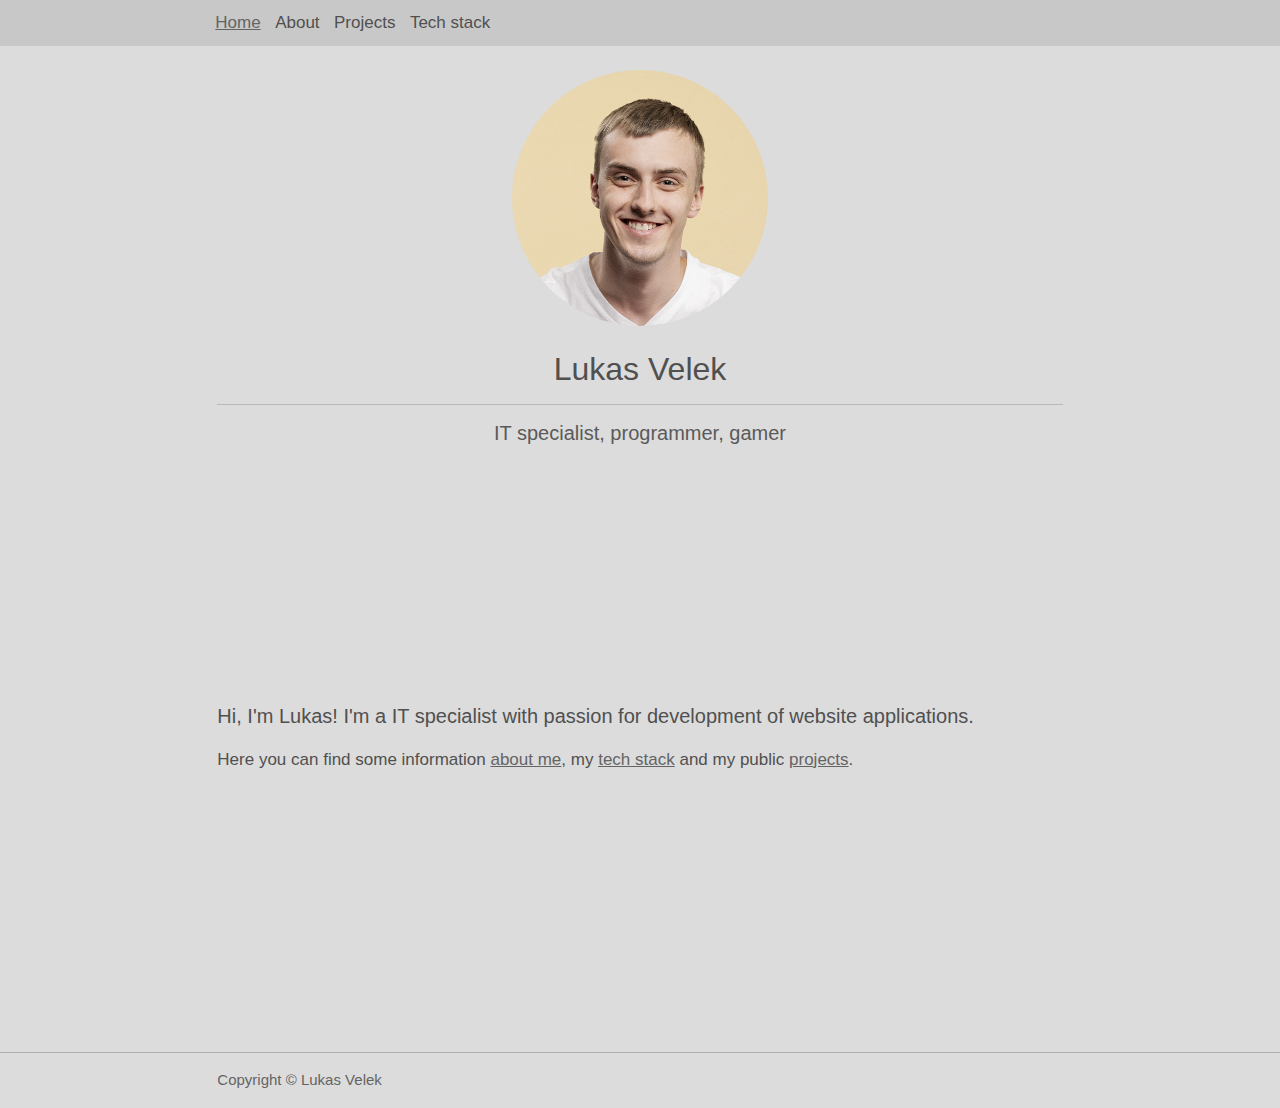
<file: index.html>
<!DOCTYPE html>
<html>
    <head>
        <link rel="stylesheet" href="css/bootstrap.css">
        <link rel="stylesheet" href="css/style.css">
        <title>Lukas Velek</title>
        <script
            src="https://code.jquery.com/jquery-3.7.1.js"
            integrity="sha256-eKhayi8LEQwp4NKxN+CfCh+3qOVUtJn3QNZ0TciWLP4="
            crossorigin="anonymous"></script>
    </head>
    <body>
        <div class="row">
            <div class="col-md">
                <!-- HEADER / NAVIGATION BAR -->
                <div class="row" id="navbar">
                    <div class="col-md-1 col-lg-2"></div>

                    <div class="col-md col-lg">
                        <a class="navbar-link-current" href="index.html">Home</a>
                        <a class="navbar-link" href="about-me.html">About</a>
                        <a class="navbar-link" href="projects.html">Projects</a>
                        <a class="navbar-link" href="tech-stack.html">Tech stack</a>
                    </div>

                    <div class="col-md-1 col-lg-2"></div>
                </div>
                <!-- END OF HEADER / NAVIGATION BAR -->

                <br>

                <!-- PAGE INTRO -->
                <div class="row" id="page-intro">
                    <div class="col-md-1 col-lg-2"></div>

                    <div class="col-md col-lg" id="center">
                        <img src="src/profile-picture.png" alt="Profile picture showing author" width="256px">
                        <br>
                        <br>
                        <h2 class="page-intro-title">Lukas Velek</h2>
                        <hr>
                        <h3 class="page-intro-subtitle">IT specialist, programmer, gamer</h3>
                    </div>

                    <div class="col-md-1 col-lg-2"></div>
                </div>
                <!-- END OF PAGE INTRO -->

                <br>

                <div class="division-banner"></div>

                <br>

                <!-- PAGE CONTENT -->
                <div class="row" id="page-content">
                    <div class="col-md-1 col-lg-2"></div>

                    <div class="col-md col-lg">
                        <p class="page-content-title">
                            Hi, I'm Lukas! I'm a IT specialist with passion for development of website applications.
                        </p>

                        <p class="page-content-text">
                            Here you can find some information <a class="page-content-text-link" href="about-me.html">about me</a>,
                            my <a class="page-content-text-link" href="tech-stack.html">tech stack</a>
                            and my public <a class="page-content-text-link" href="projects.html">projects</a>.
                        </p>
                    </div>

                    <div class="col-md-1 col-lg-2"></div>
                </div>
                <!-- END OF PAGE CONTENT -->

                <br>

                <div class="division-banner"></div>

                <br>
            </div>
        </div>
    </body>

    <hr>

    <footer>
        <div class="row">
            <div class="col-md-1 col-lg-2"></div>

            <div class="col-md col-lg">
                <!-- FOOTER DATA -->

                <p class="footer-text">
                    Copyright &copy; <span id="footer-text-date"></span> Lukas Velek
                </p>

                <!-- END OF FOOTER DATA -->
            </div>

            <div class="col-md-1 col-lg-2"></div>
        </div>

        <script type="text/javascript" src="js/main.js"></script>
        <script type="text/javascript">
            init();
        </script>
    </footer>
</html>
</file>
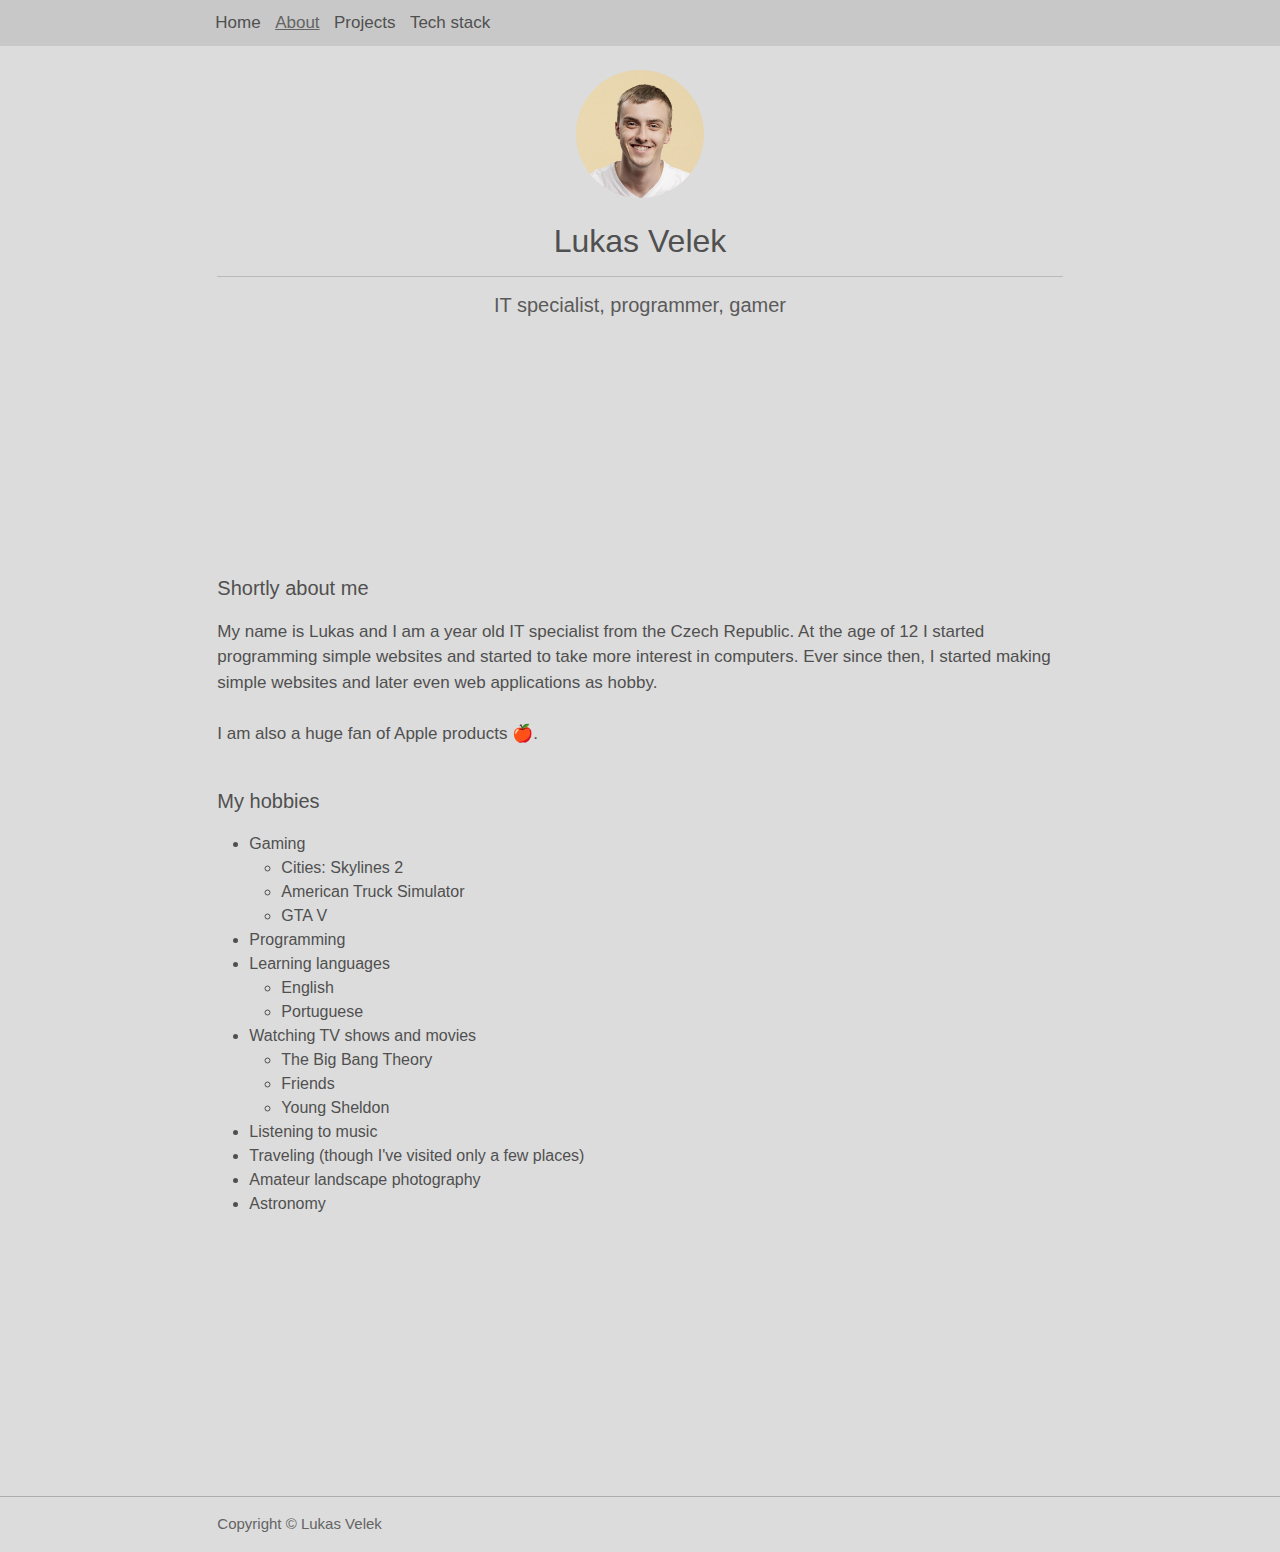
<file: about-me.html>
<!DOCTYPE html>
<html>
    <head>
        <link rel="stylesheet" href="css/bootstrap.css">
        <link rel="stylesheet" href="css/style.css">
        <title>Lukas Velek - About me</title>
        <script
            src="https://code.jquery.com/jquery-3.7.1.js"
            integrity="sha256-eKhayi8LEQwp4NKxN+CfCh+3qOVUtJn3QNZ0TciWLP4="
            crossorigin="anonymous"></script>
    </head>
    <body>
        <div class="row">
            <div class="col-md">
                <!-- HEADER / NAVIGATION BAR -->
                <div class="row" id="navbar">
                    <div class="col-md-1 col-lg-2"></div>

                    <div class="col-md col-lg">
                        <a class="navbar-link" href="index.html">Home</a>
                        <a class="navbar-link-current" href="about-me.html">About</a>
                        <a class="navbar-link" href="projects.html">Projects</a>
                        <a class="navbar-link" href="tech-stack.html">Tech stack</a>
                    </div>

                    <div class="col-md-1 col-lg-2"></div>
                </div>
                <!-- END OF HEADER / NAVIGATION BAR -->

                <br>

                <!-- PAGE INTRO -->
                <div class="row" id="page-intro">
                    <div class="col-md-1 col-lg-2"></div>

                    <div class="col-md col-lg" id="center">
                        <img src="src/profile-picture.png" alt="Profile picture showing author" width="128px">
                        <br>
                        <br>
                        <h2 class="page-intro-title">Lukas Velek</h2>
                        <hr>
                        <h3 class="page-intro-subtitle">IT specialist, programmer, gamer</h3>
                    </div>

                    <div class="col-md-1 col-lg-2"></div>
                </div>
                <!-- END OF PAGE INTRO -->

                <br>

                <div class="division-banner"></div>

                <br>

                <!-- PAGE CONTENT -->
                <div class="row" id="page-content">
                    <div class="col-md-1 col-lg-2"></div>

                    <div class="col-md col-lg">
                        <p class="page-content-title">
                            Shortly about me
                        </p>

                        <p class="page-content-text">
                            My name is Lukas and I am a <span id="about-me-my-age"></span> year old IT specialist from the Czech Republic.
                            At the age of 12 I started programming simple websites and started to take more interest
                            in computers. Ever since then, I started making simple websites and later even web applications as hobby.
                            <br><br>
                            I am also a huge fan of Apple products &#127822;.
                        </p>

                        <br>

                        <p class="page-content-title">
                            My hobbies
                        </p>

                        <p class="page-content-text">
                            <ul>
                                <li>
                                    Gaming

                                    <ul>
                                        <li>Cities: Skylines 2</li>
                                        <li>American Truck Simulator</li>
                                        <li>GTA V</li>
                                    </ul>
                                </li>

                                <li>
                                    Programming
                                </li>

                                <li>
                                    Learning languages

                                    <ul>
                                        <li>English</li>
                                        <li>Portuguese</li>
                                    </ul>
                                </li>

                                <li>
                                    Watching TV shows and movies
                                    
                                    <ul>
                                        <li>The Big Bang Theory</li>
                                        <li>Friends</li>
                                        <li>Young Sheldon</li>
                                    </ul>
                                </li>

                                <li>
                                    Listening to music
                                </li>

                                <li>
                                    Traveling (though I've visited only a few places)
                                </li>

                                <li>
                                    Amateur landscape photography
                                </li>

                                <li>
                                    Astronomy
                                </li>
                            </ul>
                        </p>
                    </div>

                    <div class="col-md-1 col-lg-2"></div>
                </div>
                <!-- END OF PAGE CONTENT -->

                <br>

                <div class="division-banner"></div>

                <br>
            </div>
        </div>
    </body>

    <hr>

    <footer>
        <div class="row">
            <div class="col-md-1 col-lg-2"></div>

            <div class="col-md col-lg">
                <!-- FOOTER DATA -->

                <p class="footer-text">
                    Copyright &copy; <span id="footer-text-date"></span> Lukas Velek
                </p>

                <!-- END OF FOOTER DATA -->
            </div>

            <div class="col-md-1 col-lg-2"></div>
        </div>

        <script type="text/javascript" src="js/main.js"></script>
        <script type="text/javascript">
            isAboutMe = true;
            init();
        </script>
    </footer>
</html>
</file>
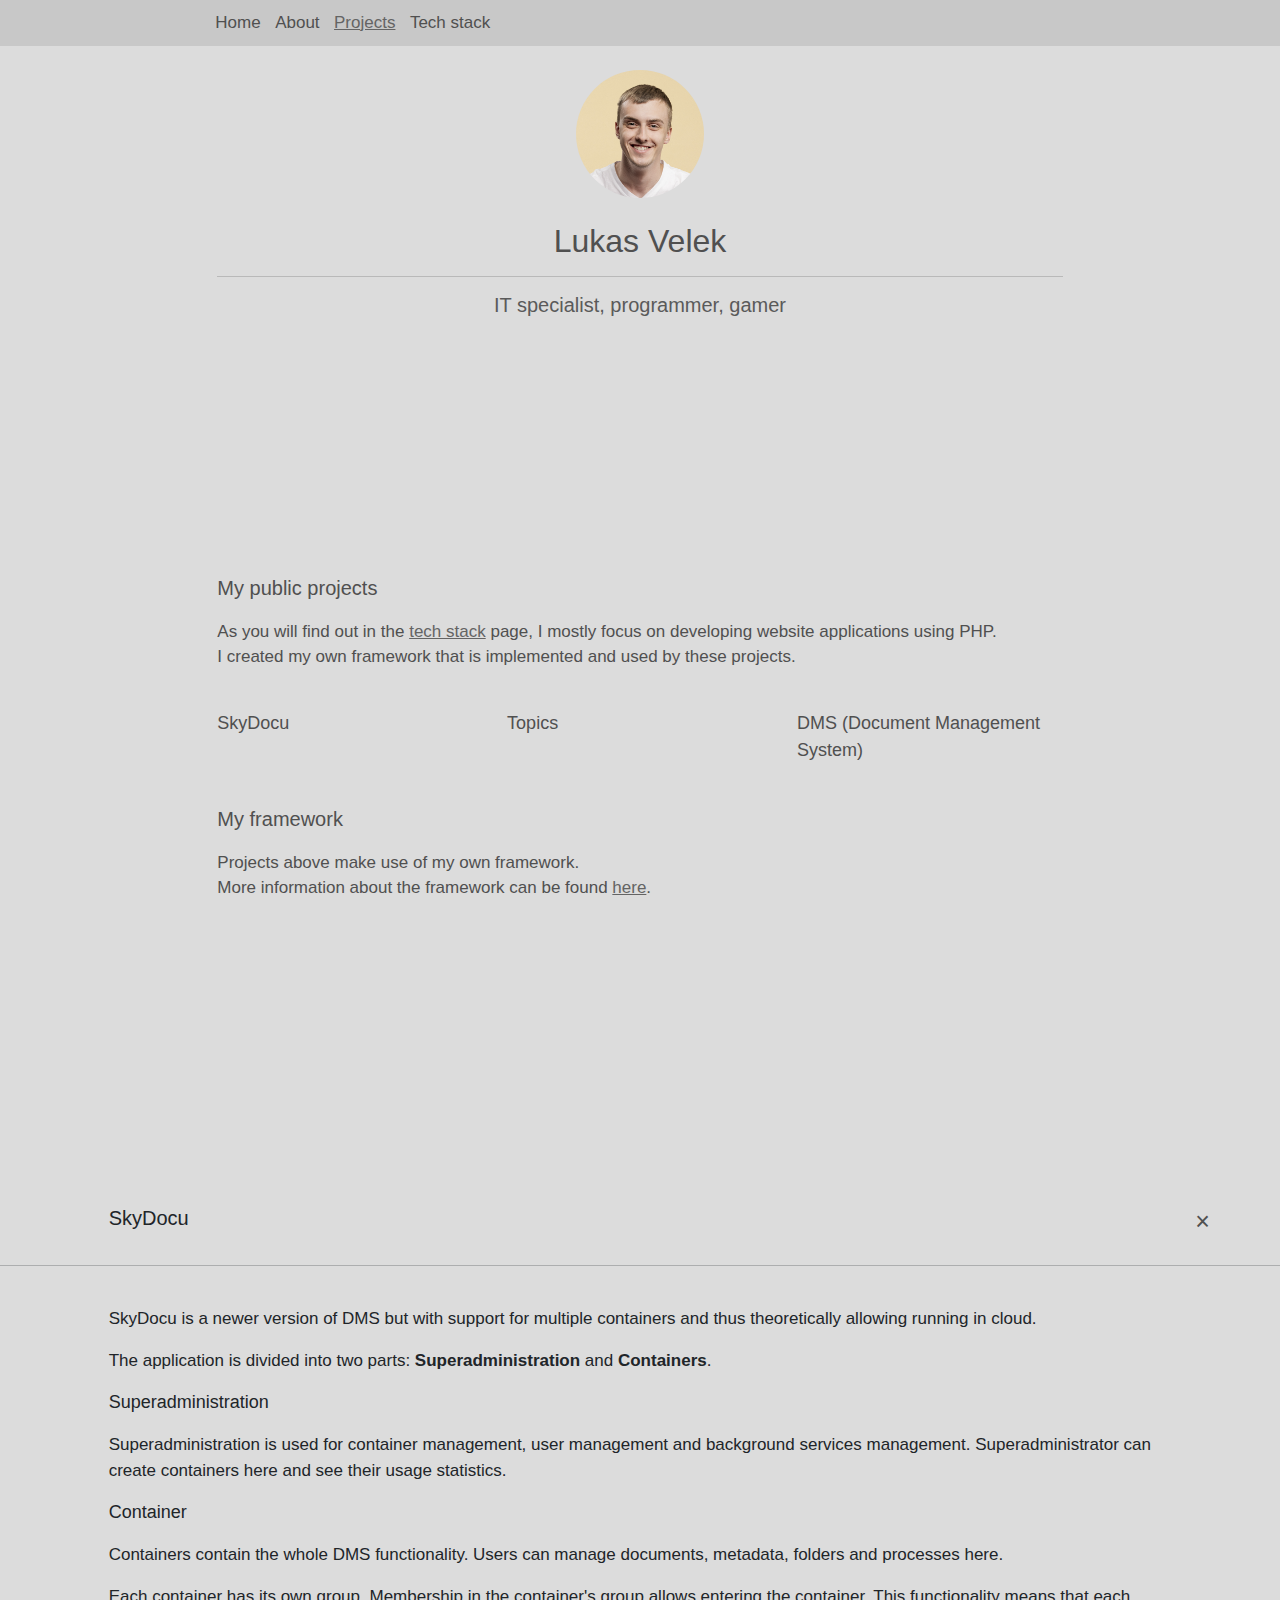
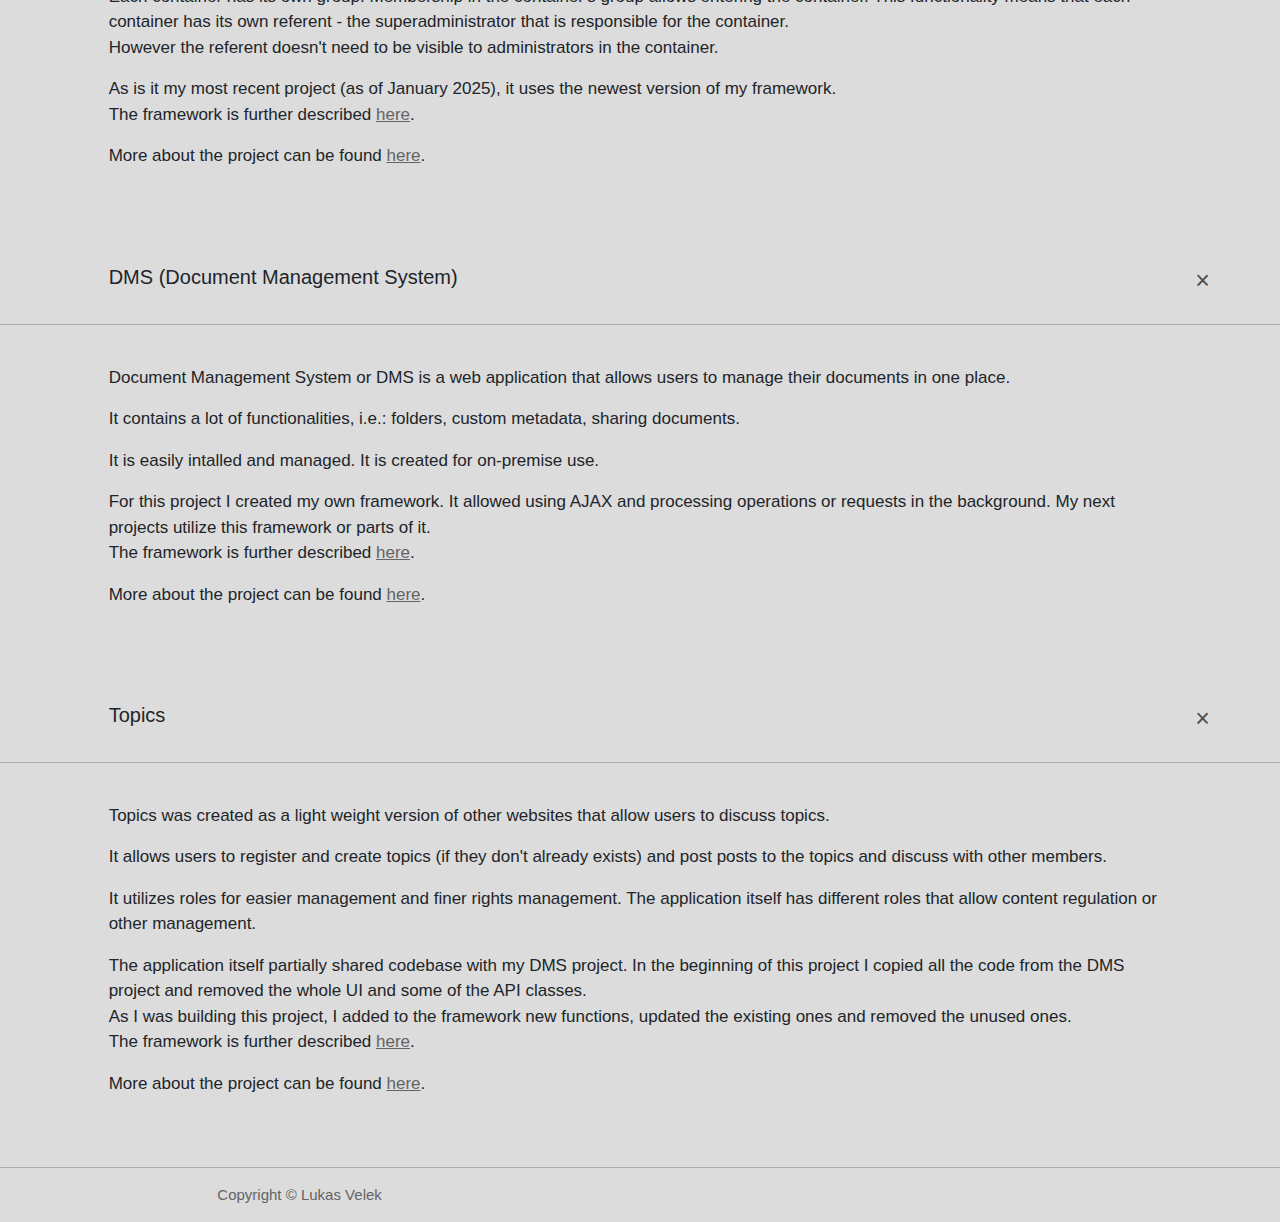
<file: projects.html>
<!DOCTYPE html>
<html>
    <head>
        <link rel="stylesheet" href="css/bootstrap.css">
        <link rel="stylesheet" href="css/style.css">
        <title>Lukas Velek - Projects</title>
        <script
            src="https://code.jquery.com/jquery-3.7.1.js"
            integrity="sha256-eKhayi8LEQwp4NKxN+CfCh+3qOVUtJn3QNZ0TciWLP4="
            crossorigin="anonymous"></script>
    </head>
    <body>
        <div class="row">
            <div class="col-md">
                <!-- HEADER / NAVIGATION BAR -->
                <div class="row" id="navbar">
                    <div class="col-md-1 col-lg-2"></div>

                    <div class="col-md col-lg">
                        <a class="navbar-link" href="index.html">Home</a>
                        <a class="navbar-link" href="about-me.html">About</a>
                        <a class="navbar-link-current" href="projects.html">Projects</a>
                        <a class="navbar-link" href="tech-stack.html">Tech stack</a>
                    </div>

                    <div class="col-md-1 col-lg-2"></div>
                </div>
                <!-- END OF HEADER / NAVIGATION BAR -->

                <br>

                <!-- PAGE INTRO -->
                <div class="row" id="page-intro">
                    <div class="col-md-1 col-lg-2"></div>

                    <div class="col-md col-lg" id="center">
                        <img src="src/profile-picture.png" alt="Profile picture showing author" width="128px">
                        <br>
                        <br>
                        <h2 class="page-intro-title">Lukas Velek</h2>
                        <hr>
                        <h3 class="page-intro-subtitle">IT specialist, programmer, gamer</h3>
                    </div>

                    <div class="col-md-1 col-lg-2"></div>
                </div>
                <!-- END OF PAGE INTRO -->

                <br>

                <div class="division-banner"></div>

                <br>

                <!-- PAGE CONTENT -->
                <div class="row" id="page-content">
                    <div class="col-md-1 col-lg-2"></div>

                    <div class="col-md col-lg">
                        <div class="row">
                            <div class="col-md col-lg">
                                <p class="page-content-title">
                                    My public projects
                                </p>
        
                                <p class="page-content-text">
                                    As you will find out in the <a class="page-content-text-link" href="tech-stack.html">tech stack</a> page, I mostly focus on developing
                                    website applications using PHP.
                                    <br>
                                    I created my own framework that is implemented and used by these projects.
                                </p>
                            </div>
                        </div>

                        <br>

                        <div class="row">
                            <!-- PROJECTS -->
                            <div class="col-md col-lg" id="projects-showcase-skydocu">
                                <p class="page-content-subtitle">SkyDocu</p>
                            </div>

                            <div class="col-md col-lg" id="projects-showcase-topics">
                                <p class="page-content-subtitle">Topics</p>
                            </div>

                            <div class="col-md col-lg" id="projects-showcase-dms">
                                <p class="page-content-subtitle">DMS (Document Management System)</p>
                            </div>
                        </div>

                        <br>

                        <div class="row">
                            <div class="col-md col-lg">
                                <p class="page-content-title">
                                    My framework
                                </p>

                                <p class="page-content-text">
                                    Projects above make use of my own framework.
                                    <br>
                                    More information about the framework can be found <a class="page-content-text-link" href="projects/my-framework.html">here</a>.
                                </p>
                            </div>
                        </div>
                    </div>

                    <div class="col-md-1 col-lg-2"></div>
                </div>
                <!-- END OF PAGE CONTENT -->

                <br>

                <div class="division-banner"></div>

                <br>
            </div>
        </div>

        <span id="modals">
            <div id="projects-content-skydocu">
                <div class="row">
                    <div class="col-md-1 col-lg-1"></div>
    
                    <div class="col-md col-lg">
                        <p class="page-content-title">SkyDocu</p>
                    </div>
    
                    <div class="col-md-1 col-lg-1">
                        <a class="modal-close-button" href="#" onclick="closeModal('projects-content-skydocu')">&times;</a>
                    </div>
                </div>
    
                <hr>
                <br>
    
                <div class="row">
                    <div class="col-md-1 col-lg-1"></div>
    
                    <div class="col-md col-lg">
                        <p class="page-content-text">
                            SkyDocu is a newer version of DMS but with support for multiple containers and thus theoretically allowing running in cloud.
                        </p>
    
                        <p class="page-content-text">
                            The application is divided into two parts: <b>Superadministration</b> and <b>Containers</b>.
                        </p>
                        
                        <p class="page-content-subtitle">
                            Superadministration
                        </p>

                        <p class="page-content-text">
                            Superadministration is used for container management, user management and background services management.
                            Superadministrator can create containers here and see their usage statistics.
                        </p>

                        <p class="page-content-subtitle">
                            Container
                        </p>

                        <p class="page-content-text">
                            Containers contain the whole DMS functionality. Users can manage documents, metadata, folders and processes here.
                        </p>

                        <p class="page-content-text">
                            Each container has its own group. Membership in the container's group allows entering the container.
                            This functionality means that each container has its own referent - the superadministrator that is responsible for the container.
                            <br>
                            However the referent doesn't need to be visible to administrators in the container.
                        </p>
    
                        <p class="page-content-text">
                            As is it my most recent project (as of January 2025), it uses the newest version of my framework.
                            <br>
                            The framework is further described <a class="page-content-text-link" href="projects/my-framework.html">here</a>.
                        </p>
    
                        <p class="page-content-text">
                            More about the project can be found <a class="page-content-text-link" href="https://github.com/lukasvelek/SkyDocu">here</a>.
                        </p>
                    </div>
    
                    <div class="col-md-1 col-lg-1"></div>
                </div>
            </div>
    
            <div id="projects-content-dms">
                <div class="row">
                    <div class="col-md-1 col-lg-1"></div>
    
                    <div class="col-md col-lg">
                        <p class="page-content-title">DMS (Document Management System)</p>
                    </div>
    
                    <div class="col-md-1 col-lg-1">
                        <a class="modal-close-button" href="#" onclick="closeModal('projects-content-dms')">&times;</a>
                    </div>
                </div>
    
                <hr>
                <br>
    
                <div class="row">
                    <div class="col-md-1 col-lg-1"></div>
    
                    <div class="col-md col-lg">
                        <p class="page-content-text">
                            Document Management System or DMS is a web application that allows users to manage their documents in one place.
                        </p>
                        
                        <p class="page-content-text">
                            It contains a lot of functionalities, i.e.: folders, custom metadata, sharing documents.
                        </p>
    
                        <p class="page-content-text">
                            It is easily intalled and managed. It is created for on-premise use.
                        </p>
    
                        <p class="page-content-text">
                            For this project I created my own framework. It allowed using AJAX and processing operations or requests in the background.
                            My next projects utilize this framework or parts of it.
                            <br>
                            The framework is further described <a class="page-content-text-link" href="projects/my-framework.html">here</a>.
                        </p>
    
                        <p class="page-content-text">
                            More about the project can be found <a class="page-content-text-link" href="https://github.com/lukasvelek/dms">here</a>.
                        </p>
                    </div>
    
                    <div class="col-md-1 col-lg-1"></div>
                </div>
            </div>

            <div id="projects-content-topics">
                <div class="row">
                    <div class="col-md-1 col-lg-1"></div>
    
                    <div class="col-md col-lg">
                        <p class="page-content-title">Topics</p>
                    </div>
    
                    <div class="col-md-1 col-lg-1">
                        <a class="modal-close-button" href="#" onclick="closeModal('projects-content-topics')">&times;</a>
                    </div>
                </div>
    
                <hr>
                <br>
    
                <div class="row">
                    <div class="col-md-1 col-lg-1"></div>
    
                    <div class="col-md col-lg">
                        <p class="page-content-text">
                            Topics was created as a light weight version of other websites that allow users to discuss topics.
                        </p>

                        <p class="page-content-text">
                            It allows users to register and create topics (if they don't already exists) and post posts to the topics and discuss with other members.
                        </p>
    
                        <p class="page-content-text">
                            It utilizes roles for easier management and finer rights management. The application itself has different roles that allow content regulation or other management.
                        </p>
    
                        <p class="page-content-text">
                            The application itself partially shared codebase with my DMS project. In the beginning of this project I copied all the code from the DMS project
                            and removed the whole UI and some of the API classes.
                            <br>
                            As I was building this project, I added to the framework new functions, updated the existing ones and removed the unused ones.
                            <br>
                            The framework is further described <a class="page-content-text-link" href="projects/my-framework.html">here</a>.
                        </p>
    
                        <p class="page-content-text">
                            More about the project can be found <a class="page-content-text-link" href="https://github.com/lukasvelek/topics">here</a>.
                        </p>
                    </div>
    
                    <div class="col-md-1 col-lg-1"></div>
                </div>
            </div>
        </span>
    </body>

    <hr>

    <footer>
        <div class="row">
            <div class="col-md-1 col-lg-2"></div>

            <div class="col-md col-lg">
                <!-- FOOTER DATA -->

                <p class="footer-text">
                    Copyright &copy; <span id="footer-text-date"></span> Lukas Velek
                </p>

                <!-- END OF FOOTER DATA -->
            </div>

            <div class="col-md-1 col-lg-2"></div>
        </div>

        <script type="text/javascript" src="js/main.js"></script>
        <script type="text/javascript">
            isProjects = true;
            init();
        </script>
    </footer>
</html>
</file>
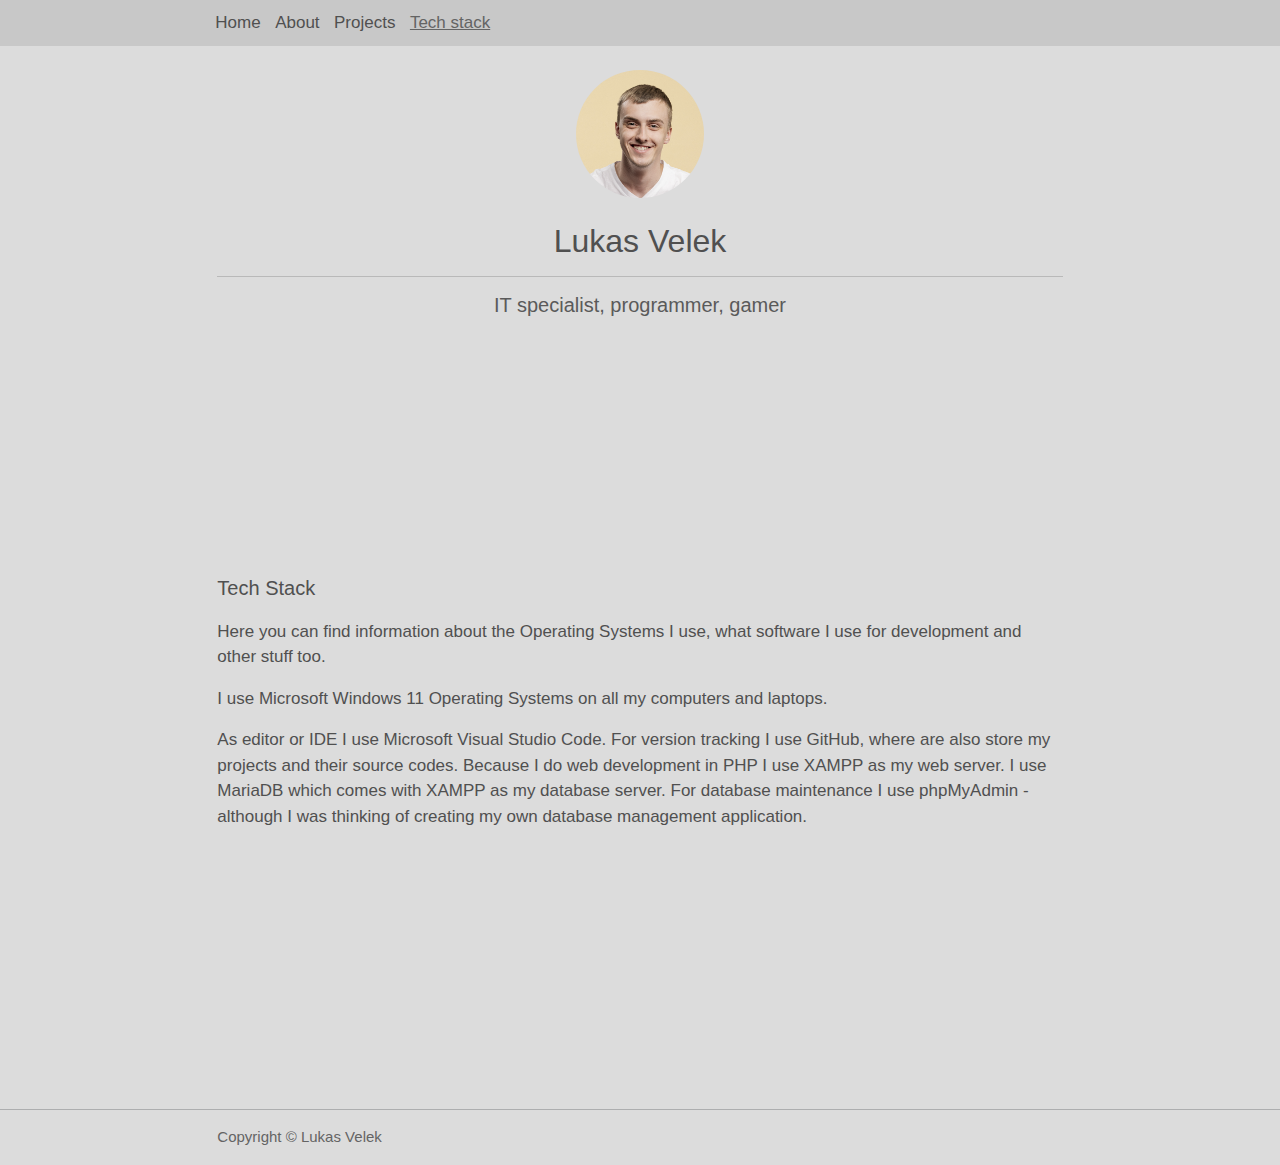
<file: tech-stack.html>
<!DOCTYPE html>
<html>
    <head>
        <link rel="stylesheet" href="css/bootstrap.css">
        <link rel="stylesheet" href="css/style.css">
        <title>Lukas Velek - Tech Stack</title>
        <script
            src="https://code.jquery.com/jquery-3.7.1.js"
            integrity="sha256-eKhayi8LEQwp4NKxN+CfCh+3qOVUtJn3QNZ0TciWLP4="
            crossorigin="anonymous"></script>
    </head>
    <body>
        <div class="row">
            <div class="col-md">
                <!-- HEADER / NAVIGATION BAR -->
                <div class="row" id="navbar">
                    <div class="col-md-1 col-lg-2"></div>

                    <div class="col-md col-lg">
                        <a class="navbar-link" href="index.html">Home</a>
                        <a class="navbar-link" href="about-me.html">About</a>
                        <a class="navbar-link" href="projects.html">Projects</a>
                        <a class="navbar-link-current" href="tech-stack.html">Tech stack</a>
                    </div>

                    <div class="col-md-1 col-lg-2"></div>
                </div>
                <!-- END OF HEADER / NAVIGATION BAR -->

                <br>

                <!-- PAGE INTRO -->
                <div class="row" id="page-intro">
                    <div class="col-md-1 col-lg-2"></div>

                    <div class="col-md col-lg" id="center">
                        <img src="src/profile-picture.png" alt="Profile picture showing author" width="128px">
                        <br>
                        <br>
                        <h2 class="page-intro-title">Lukas Velek</h2>
                        <hr>
                        <h3 class="page-intro-subtitle">IT specialist, programmer, gamer</h3>
                    </div>

                    <div class="col-md-1 col-lg-2"></div>
                </div>
                <!-- END OF PAGE INTRO -->

                <br>

                <div class="division-banner"></div>

                <br>

                <!-- PAGE CONTENT -->
                <div class="row" id="page-content">
                    <div class="col-md-1 col-lg-2"></div>

                    <div class="col-md col-lg">
                        <p class="page-content-title">
                            Tech Stack
                        </p>

                        <p class="page-content-text">
                            Here you can find information about the Operating Systems I use, what software I use for development and other stuff too.
                        </p>

                        <p class="page-content-text">
                            I use Microsoft Windows 11 Operating Systems on all my computers and laptops.
                        </p>

                        <p class="page-content-text">
                            As editor or IDE I use Microsoft Visual Studio Code. For version tracking I use GitHub, where are also store my projects and their source codes.
                            Because I do web development in PHP I use XAMPP as my web server. I use MariaDB which comes with XAMPP as my database server.
                            For database maintenance I use phpMyAdmin - although I was thinking of creating my own database management application.
                        </p>
                    </div>

                    <div class="col-md-1 col-lg-2"></div>
                </div>
                <!-- END OF PAGE CONTENT -->

                <br>

                <div class="division-banner"></div>

                <br>
            </div>
        </div>
    </body>

    <hr>

    <footer>
        <div class="row">
            <div class="col-md-1 col-lg-2"></div>

            <div class="col-md col-lg">
                <!-- FOOTER DATA -->

                <p class="footer-text">
                    Copyright &copy; <span id="footer-text-date"></span> Lukas Velek
                </p>

                <!-- END OF FOOTER DATA -->
            </div>

            <div class="col-md-1 col-lg-2"></div>
        </div>

        <script type="text/javascript" src="js/main.js"></script>
        <script type="text/javascript">
            isProjects = true;
            init();
        </script>
    </footer>
</html>
</file>
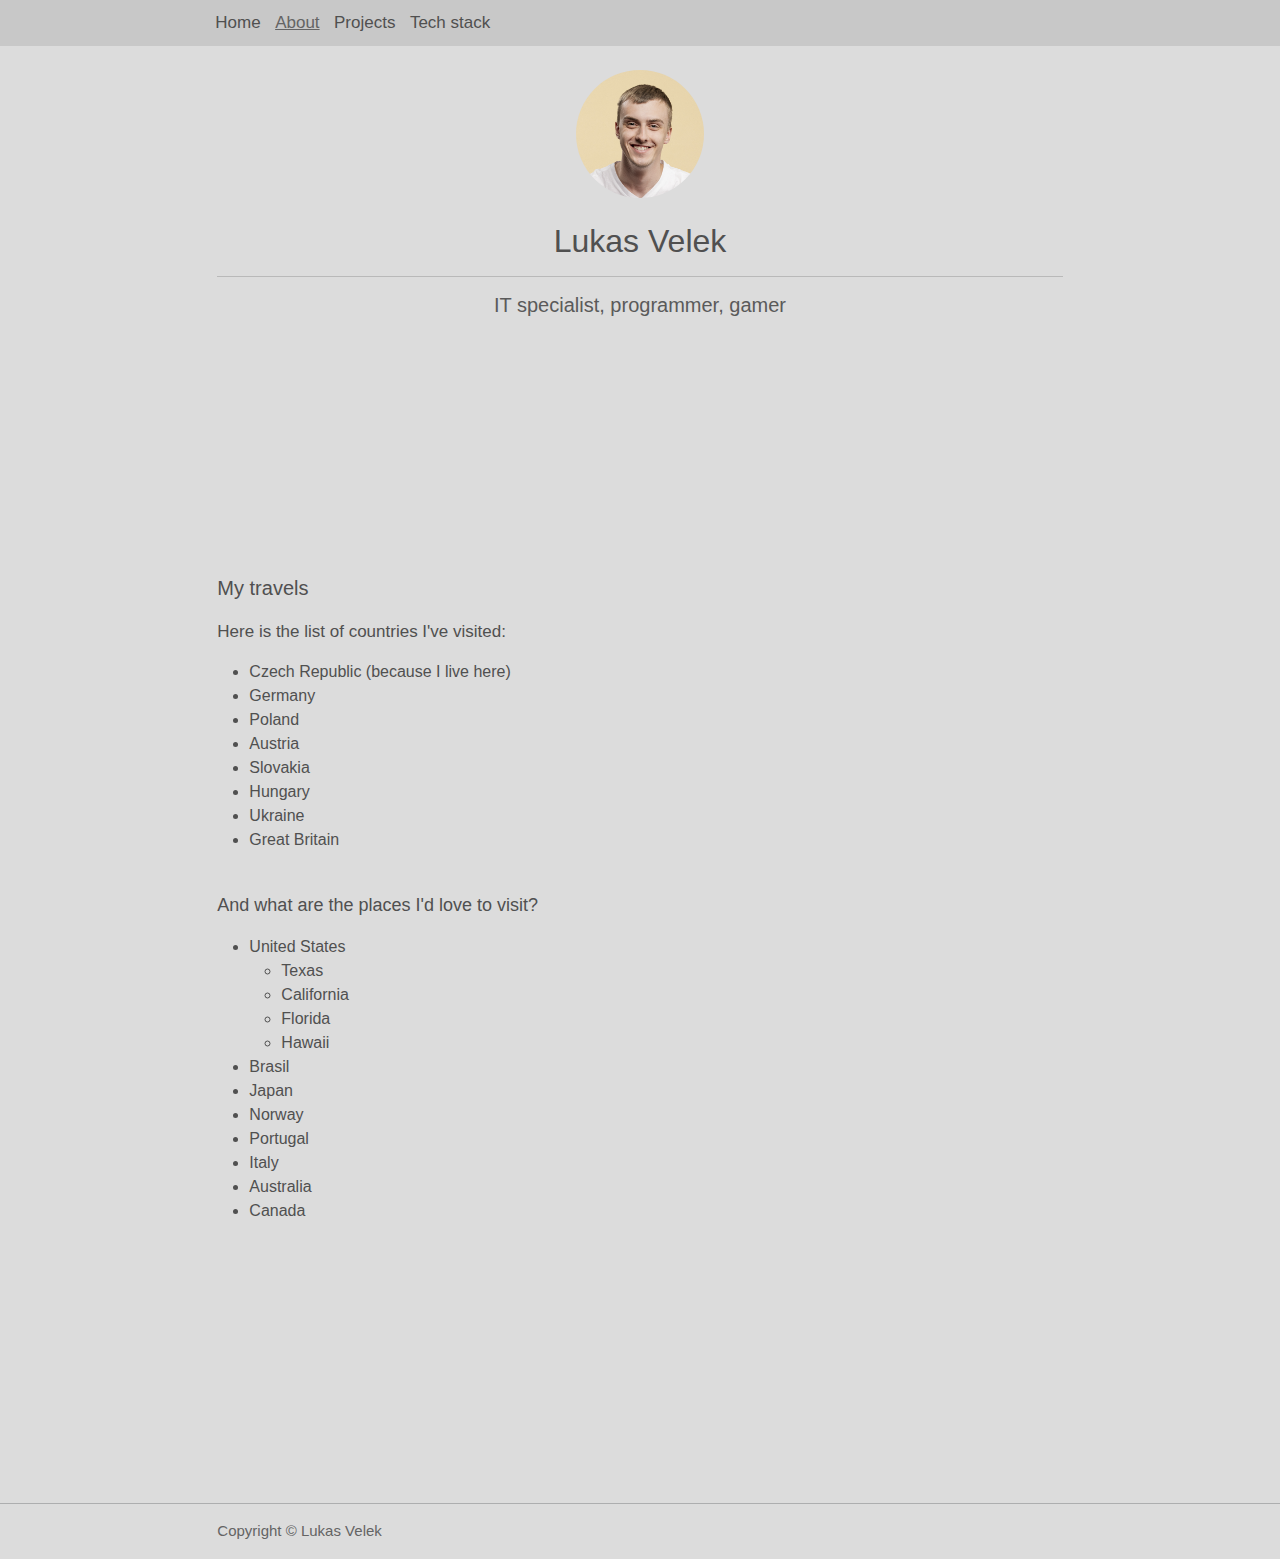
<file: traveling.html>
<!DOCTYPE html>
<html>
    <head>
        <link rel="stylesheet" href="css/bootstrap.css">
        <link rel="stylesheet" href="css/style.css">
        <title>Lukas Velek - Traveling</title>
        <script
            src="https://code.jquery.com/jquery-3.7.1.js"
            integrity="sha256-eKhayi8LEQwp4NKxN+CfCh+3qOVUtJn3QNZ0TciWLP4="
            crossorigin="anonymous"></script>
    </head>
    <body>
        <div class="row">
            <div class="col-md">
                <!-- HEADER / NAVIGATION BAR -->
                <div class="row" id="navbar">
                    <div class="col-md-1 col-lg-2"></div>

                    <div class="col-md col-lg">
                        <a class="navbar-link" href="index.html">Home</a>
                        <a class="navbar-link-current" href="about-me.html">About</a>
                        <a class="navbar-link" href="projects.html">Projects</a>
                        <a class="navbar-link" href="tech-stack.html">Tech stack</a>
                    </div>

                    <div class="col-md-1 col-lg-2"></div>
                </div>
                <!-- END OF HEADER / NAVIGATION BAR -->

                <br>

                <!-- PAGE INTRO -->
                <div class="row" id="page-intro">
                    <div class="col-md-1 col-lg-2"></div>

                    <div class="col-md col-lg" id="center">
                        <img src="src/profile-picture.png" alt="Profile picture showing author" width="128px">
                        <br>
                        <br>
                        <h2 class="page-intro-title">Lukas Velek</h2>
                        <hr>
                        <h3 class="page-intro-subtitle">IT specialist, programmer, gamer</h3>
                    </div>

                    <div class="col-md-1 col-lg-2"></div>
                </div>
                <!-- END OF PAGE INTRO -->

                <br>

                <div class="division-banner"></div>

                <br>

                <!-- PAGE CONTENT -->
                <div class="row" id="page-content">
                    <div class="col-md-1 col-lg-2"></div>

                    <div class="col-md col-lg">
                        <p class="page-content-title">
                            My travels
                        </p>

                        <p class="page-content-text">
                            Here is the list of countries I've visited:
                            
                            <ul>
                                <li>Czech Republic (because I live here)</li>
                                <li>Germany</li>
                                <li>Poland</li>
                                <li>Austria</li>
                                <li>Slovakia</li>
                                <li>Hungary</li>
                                <li>Ukraine</li>
                                <li>Great Britain</li>
                            </ul>
                        </p>

                        <br>

                        <p class="page-content-subtitle">
                            And what are the places I'd love to visit?
                        </p>

                        <p class="page-content-text">
                            <ul>
                                <li>United States</li>
                                <ul>
                                    <li>Texas</li>
                                    <li>California</li>
                                    <li>Florida</li>
                                    <li>Hawaii</li>
                                </ul>
                                <li>Brasil</li>
                                <li>Japan</li>
                                <li>Norway</li>
                                <li>Portugal</li>
                                <li>Italy</li>
                                <li>Australia</li>
                                <li>Canada</li>
                            </ul>
                        </p>
                    </div>

                    <div class="col-md-1 col-lg-2"></div>
                </div>
                <!-- END OF PAGE CONTENT -->

                <br>

                <div class="division-banner"></div>

                <br>
            </div>
        </div>
    </body>

    <hr>

    <footer>
        <div class="row">
            <div class="col-md-1 col-lg-2"></div>

            <div class="col-md col-lg">
                <!-- FOOTER DATA -->

                <p class="footer-text">
                    Copyright &copy; <span id="footer-text-date"></span> Lukas Velek
                </p>

                <!-- END OF FOOTER DATA -->
            </div>

            <div class="col-md-1 col-lg-2"></div>
        </div>

        <script type="text/javascript" src="js/main.js"></script>
        <script type="text/javascript">
            init();
        </script>
    </footer>
</html>
</file>
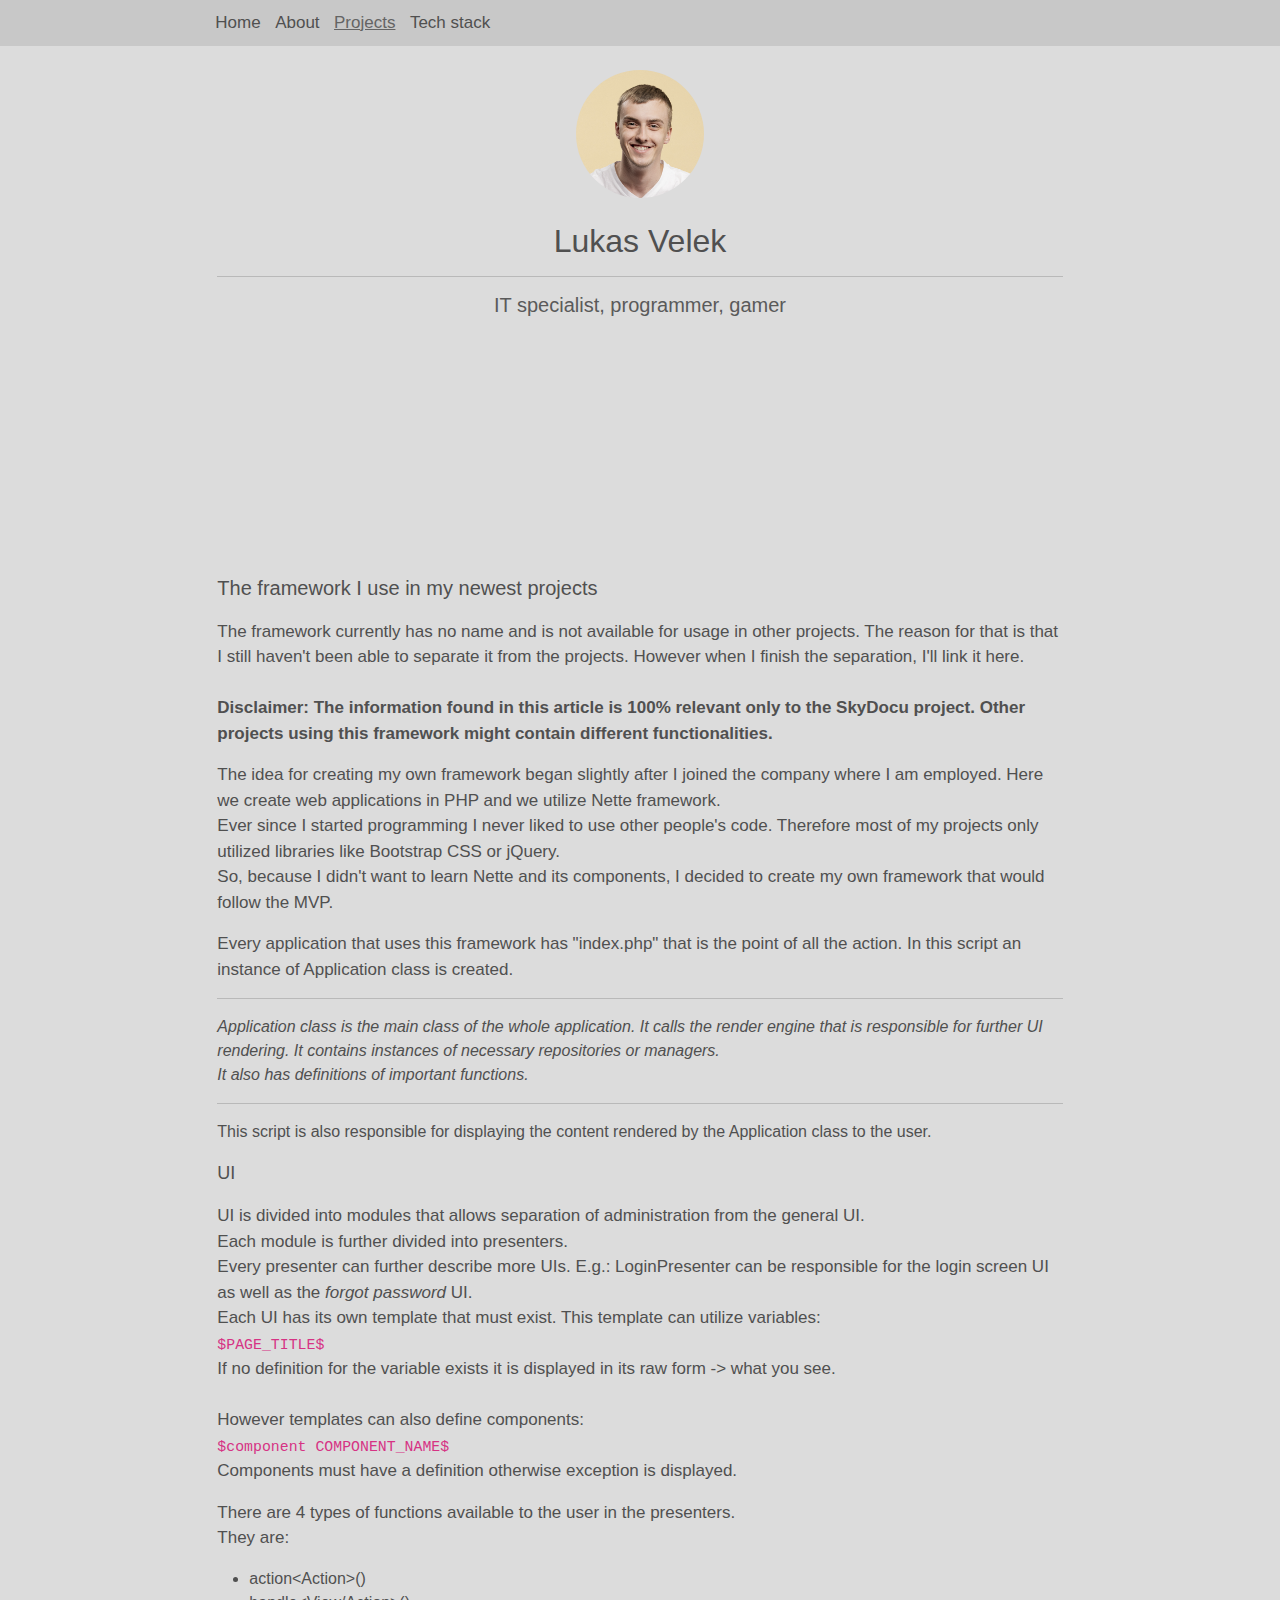
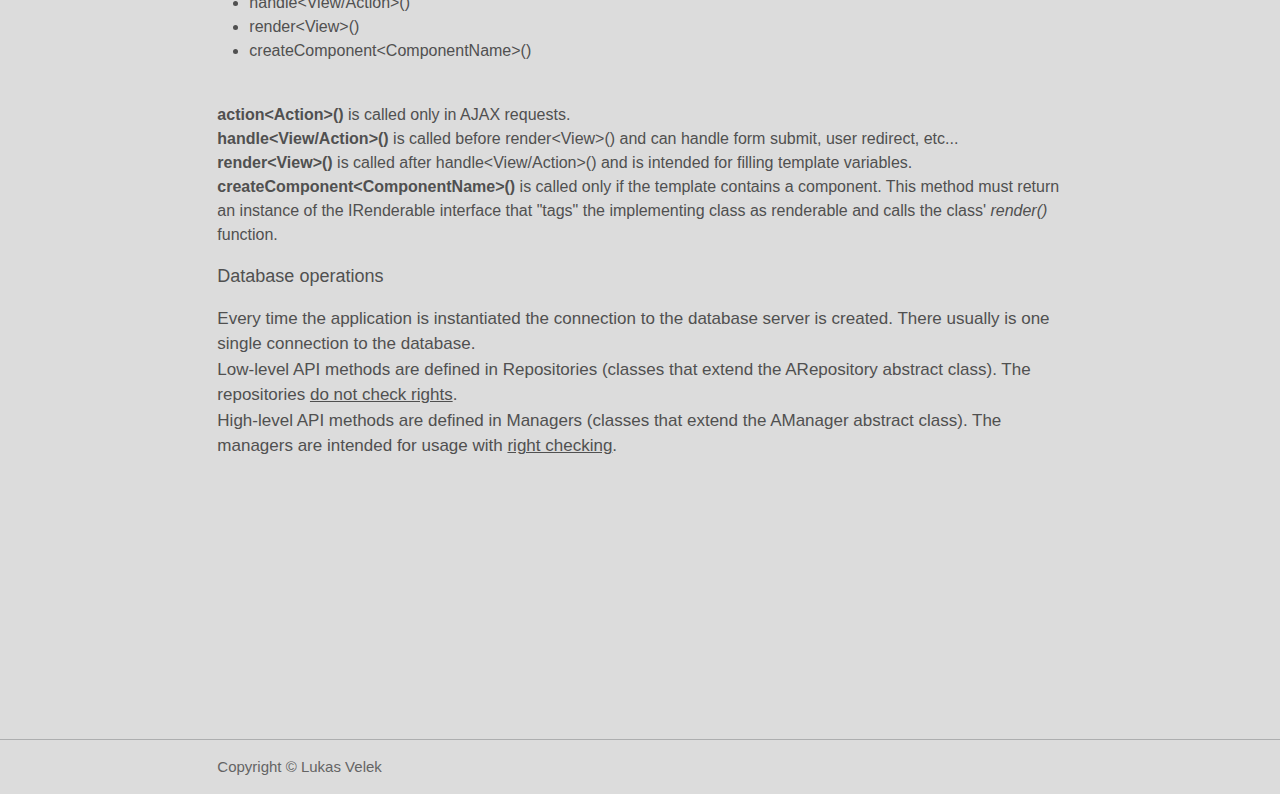
<file: projects/my-framework.html>
<!DOCTYPE html>
<html>
    <head>
        <link rel="stylesheet" href="../css/bootstrap.css">
        <link rel="stylesheet" href="../css/style.css">
        <title>Lukas Velek - Projects</title>
        <script
            src="https://code.jquery.com/jquery-3.7.1.js"
            integrity="sha256-eKhayi8LEQwp4NKxN+CfCh+3qOVUtJn3QNZ0TciWLP4="
            crossorigin="anonymous"></script>
    </head>
    <body>
        <div class="row">
            <div class="col-md">
                <!-- HEADER / NAVIGATION BAR -->
                <div class="row" id="navbar">
                    <div class="col-md-1 col-lg-2"></div>

                    <div class="col-md col-lg">
                        <a class="navbar-link" href="../index.html">Home</a>
                        <a class="navbar-link" href="../about-me.html">About</a>
                        <a class="navbar-link-current" href="../projects.html">Projects</a>
                        <a class="navbar-link" href="../tech-stack.html">Tech stack</a>
                    </div>

                    <div class="col-md-1 col-lg-2"></div>
                </div>
                <!-- END OF HEADER / NAVIGATION BAR -->

                <br>

                <!-- PAGE INTRO -->
                <div class="row" id="page-intro">
                    <div class="col-md-1 col-lg-2"></div>

                    <div class="col-md col-lg" id="center">
                        <img src="../src/profile-picture.png" alt="Profile picture showing author" width="128px">
                        <br>
                        <br>
                        <h2 class="page-intro-title">Lukas Velek</h2>
                        <hr>
                        <h3 class="page-intro-subtitle">IT specialist, programmer, gamer</h3>
                    </div>

                    <div class="col-md-1 col-lg-2"></div>
                </div>
                <!-- END OF PAGE INTRO -->

                <br>

                <div class="division-banner"></div>

                <br>

                <!-- PAGE CONTENT -->
                <div class="row" id="page-content">
                    <div class="col-md-1 col-lg-2"></div>

                    <div class="col-md col-lg">
                        <p class="page-content-title">
                            The framework I use in my newest projects
                        </p>

                        <p class="page-content-text">
                            The framework currently has no name and is not available for usage in other projects. The reason for that is that I still haven't been able to separate it from the projects.
                            However when I finish the separation, I'll link it here.
                            <br>
                            <br>
                            <b>Disclaimer: The information found in this article is 100% relevant only to the SkyDocu project. Other projects using this framework might contain different functionalities.</b>
                        </p>

                        <p class="page-content-text">
                            The idea for creating my own framework began slightly after I joined the company where I am employed. Here we create web applications in PHP and we utilize Nette framework.
                            <br>
                            Ever since I started programming I never liked to use other people's code. Therefore most of my projects only utilized libraries like Bootstrap CSS or jQuery.
                            <br>
                            So, because I didn't want to learn Nette and its components, I decided to create my own framework that would follow the MVP.
                        </p>

                        <p class="page-content-text">
                            Every application that uses this framework has "index.php" that is the point of all the action. In this script an instance of Application class is created.
                            <hr>
                            <i>
                                Application class is the main class of the whole application. It calls the render engine that is responsible for further UI rendering.
                                It contains instances of necessary repositories or managers.
                                <br>
                                It also has definitions of important functions.
                            </i>
                            <hr>
                            This script is also responsible for displaying the content rendered by the Application class to the user.
                        </p>

                        <p class="page-content-subtitle">
                            UI
                        </p>

                        <p class="page-content-text">
                            UI is divided into modules that allows separation of administration from the general UI.
                            <br>
                            Each module is further divided into presenters.
                            <br>
                            Every presenter can further describe more UIs. E.g.: LoginPresenter can be responsible for the login screen UI as well as the <i>forgot password</i> UI.
                            <br>
                            Each UI has its own template that must exist. This template can utilize variables:
                            <br>
                            <code>
                                $PAGE_TITLE$
                            </code>
                            <br>
                            If no definition for the variable exists it is displayed in its raw form -> what you see.
                            <br>
                            <br>
                            However templates can also define components:
                            <br>
                            <code>
                                $component COMPONENT_NAME$
                            </code>
                            <br>
                            Components must have a definition otherwise exception is displayed.
                        </p>

                        <p class="page-content-text">
                            There are 4 types of functions available to the user in the presenters.
                            <br>
                            They are:
                            <ul>
                                <li>action&lt;Action&gt;()</li>
                                <li>handle&lt;View/Action&gt;()</li>
                                <li>render&lt;View&gt;()</li>
                                <li>createComponent&lt;ComponentName&gt;()</li>
                            </ul>
                            <br>
                            <b>action&lt;Action&gt;()</b> is called only in AJAX requests.
                            <br>
                            <b>handle&lt;View/Action&gt;()</b> is called before render&lt;View&gt;() and can handle form submit, user redirect, etc...
                            <br>
                            <b>render&lt;View&gt;()</b> is called after handle&lt;View/Action&gt;() and is intended for filling template variables.
                            <br>
                            <b>createComponent&lt;ComponentName&gt;()</b> is called only if the template contains a component. This method must return an instance of the IRenderable interface
                            that "tags" the implementing class as renderable and calls the class' <i>render()</i> function.
                        </p>

                        <p class="page-content-subtitle">
                            Database operations
                        </p>

                        <p class="page-content-text">
                            Every time the application is instantiated the connection to the database server is created. There usually is one single connection to the database.
                            <br>
                            Low-level API methods are defined in Repositories (classes that extend the ARepository abstract class). The repositories <u>do not check rights</u>.
                            <br>
                            High-level API methods are defined in Managers (classes that extend the AManager abstract class). The managers are intended for usage with <u>right checking</u>.
                        </p>
                    </div>

                    <div class="col-md-1 col-lg-2"></div>
                </div>
                <!-- END OF PAGE CONTENT -->

                <br>

                <div class="division-banner"></div>

                <br>
            </div>
        </div>
    </body>

    <hr>

    <footer>
        <div class="row">
            <div class="col-md-1 col-lg-2"></div>

            <div class="col-md col-lg">
                <!-- FOOTER DATA -->

                <p class="footer-text">
                    Copyright &copy; <span id="footer-text-date"></span> Lukas Velek
                </p>

                <!-- END OF FOOTER DATA -->
            </div>

            <div class="col-md-1 col-lg-2"></div>
        </div>

        <script type="text/javascript" src="../js/main.js"></script>
        <script type="text/javascript">
            init();
        </script>
    </footer>
</html>
</file>
<file: css/style.css>
body {
    font-family: sans-serif;
    background-color: rgb(220, 220, 220);

    overflow-x: hidden;
}

.left, #left {
    text-align: left;
}

.center, #center {
    text-align: center;
}

.right, #right {
    text-align: right;
}

/* FOOTER */
.footer-text {
    font-size: 15px;
}

footer {
    color: rgb(100, 100, 100);
}
/* END OF FOOTER */

/* NAVIGATION BAR */
.navbar-link, .navbar-link-current {
    font-size: 17px;
    
    text-decoration: none;
}

.navbar-link {
    color: rgb(80, 80, 80);
}

.navbar-link-current {
    color: rgb(100, 100, 100);

    text-decoration: underline;
}

.navbar-link:hover, .navbar-link-current:hover {
    color: rgb(120, 120, 120);
}

#navbar div {
    padding: 10px;

    background-color: rgb(200, 200, 200);
}

#navbar a {
    margin-right: 10px;
}
/* END OF NAVIGATION BAR */

/* PAGE INTRO */
.page-intro-subtitle {
    color: rgb(90, 90, 90);

    font-size: 20px;
}

#page-intro, #page-intro hr {
    color: rgb(80, 80, 80);
}

#page-intro img {
    border-radius: 100%;
}
/* END OF PAGE INTRO */

#page-content {
    color: rgb(80, 80, 80);
}

.page-content-text-link {
    color: rgb(100, 100, 100);

    font-size: 17px;

    text-decoration: underline;
}

.page-content-text-link:hover {
    color: rgb(120, 120, 120);
}

.page-content-text {
    font-size: 17px;
}

.page-content-title {
    font-size: 20px;
}

.page-content-subtitle {
    font-size: 18px;
}

.division-banner {
    height: 200px;
}

div[id^="projects-showcase"] {
    cursor: pointer;
}

div[id^="projects-content"] {
    padding-top: 3%;
    padding-bottom: 3%;
}

.modal-close-button {
    font-size: 25px;

    color: rgb(80, 80, 80);

    text-decoration: none;
}

.modal-close-button:hover {
    color: rgb(50, 50, 50);
}
</file>
